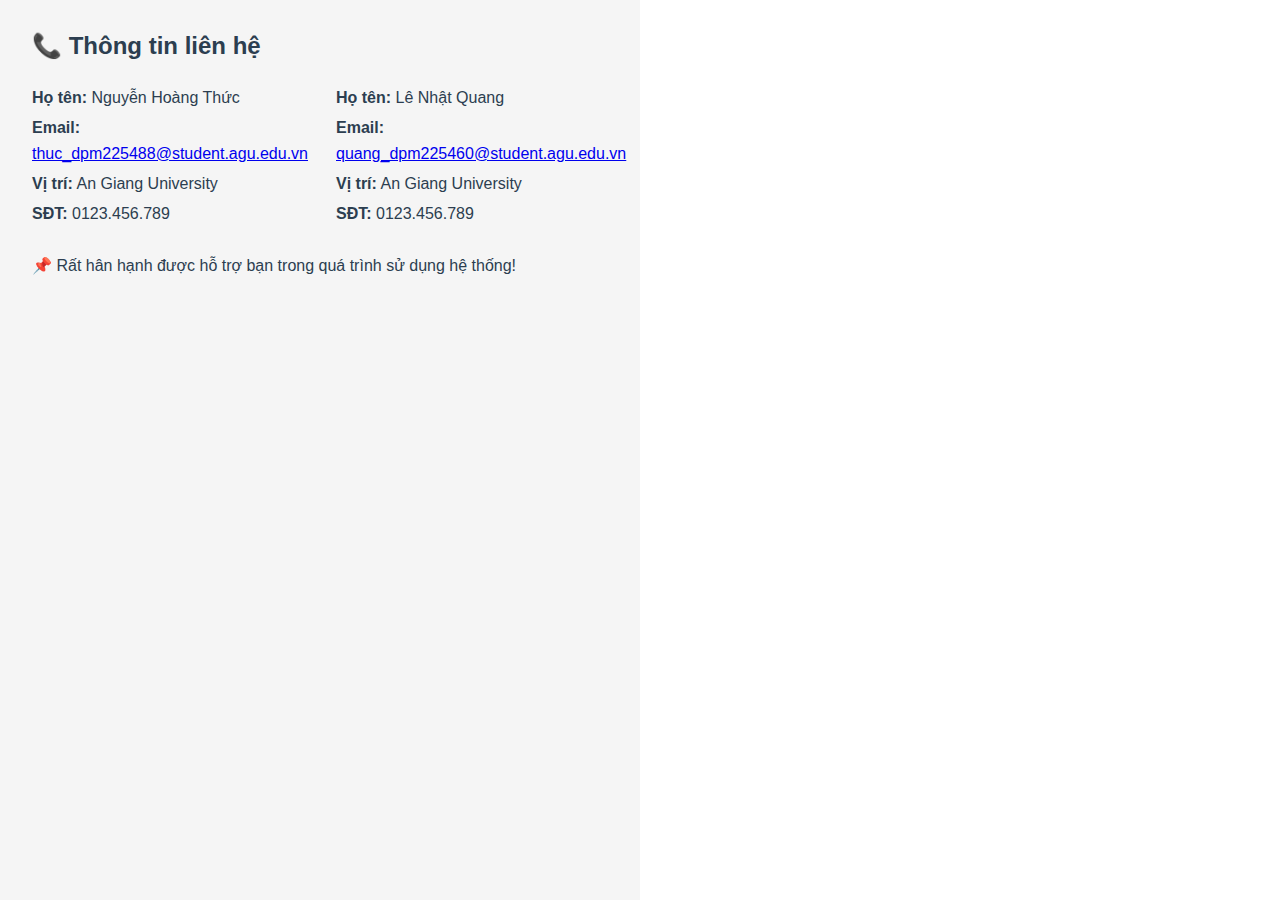
<file: contact.html>
<!DOCTYPE html>
<html lang="vi">
<head>
  <meta charset="UTF-8">
  <title>Thông tin liên hệ</title>
  <style>
    body {
      font-family: 'Segoe UI', Tahoma, Geneva, Verdana, sans-serif;
      margin: 0;
      padding: 0;
    }
    .contact-container {
      display: flex;
      flex-wrap: wrap;
      height: 100vh;
    }
    .contact-info, .contact-map {
      flex: 1;
      min-width: 300px;
      padding: 2rem;
      box-sizing: border-box;
    }
    .contact-info {
      background-color: #f5f5f5;
      color: #2c3e50;
      display: flex;
      flex-direction: column;
    }
    .contact-info h2 {
      margin-top: 0;
    }
    .contacts {
      display: flex;
      gap: 2rem;
      flex-wrap: wrap;
    }
    .person {
      flex: 1;
      min-width: 250px;
    }
    .person p {
      line-height: 1.6;
      margin: 0.3rem 0;
    }
    .contact-map iframe {
      width: 100%;
      height: 100%;
      border: none;
    }
  </style>
</head>
<body>
  <div class="contact-container">
    <!-- Bên trái: Thông tin liên hệ -->
    <div class="contact-info">
      <h2>📞 Thông tin liên hệ</h2>
      <div class="contacts">
        <div class="person">
          <p><strong>Họ tên:</strong> Nguyễn Hoàng Thức</p>
          <p><strong>Email:</strong> <a href="mailto:thuc_dpm225488@student.agu.edu.vn">thuc_dpm225488@student.agu.edu.vn</a></p>
          <p><strong>Vị trí:</strong> An Giang University</p>
          <p><strong>SĐT:</strong> 0123.456.789</p>
        </div>
        <div class="person">
          <p><strong>Họ tên:</strong> Lê Nhật Quang</p>
          <p><strong>Email:</strong> <a href="mailto:quang_dpm225460@student.agu.edu.vn">quang_dpm225460@student.agu.edu.vn</a></p>
          <p><strong>Vị trí:</strong> An Giang University</p>
          <p><strong>SĐT:</strong> 0123.456.789</p>
        </div>
      </div>
      <p style="margin-top: 1.5rem;">📌 Rất hân hạnh được hỗ trợ bạn trong quá trình sử dụng hệ thống!</p>
    </div>

    <!-- Bên phải: Bản đồ -->
    <div class="contact-map">
      <iframe 
        src="https://www.google.com/maps/embed?pb=!1m18!1m12!1m3!1d3929.2682118019345!2d105.43030631474999!3d10.371150692592518!2m3!1f0!2f0!3f0!3m2!1i1024!2i768!4f13.1!3m3!1m2!1s0x31a0896eacb08821%3A0x4b8d3d0935f0de4c!2sAn%20Giang%20University!5e0!3m2!1sen!2s!4v1627541532317!5m2!1sen!2s" 
        allowfullscreen="" 
        loading="lazy"
        referrerpolicy="no-referrer-when-downgrade"
      ></iframe>
    </div>
  </div>
</body>
</html>
</file>
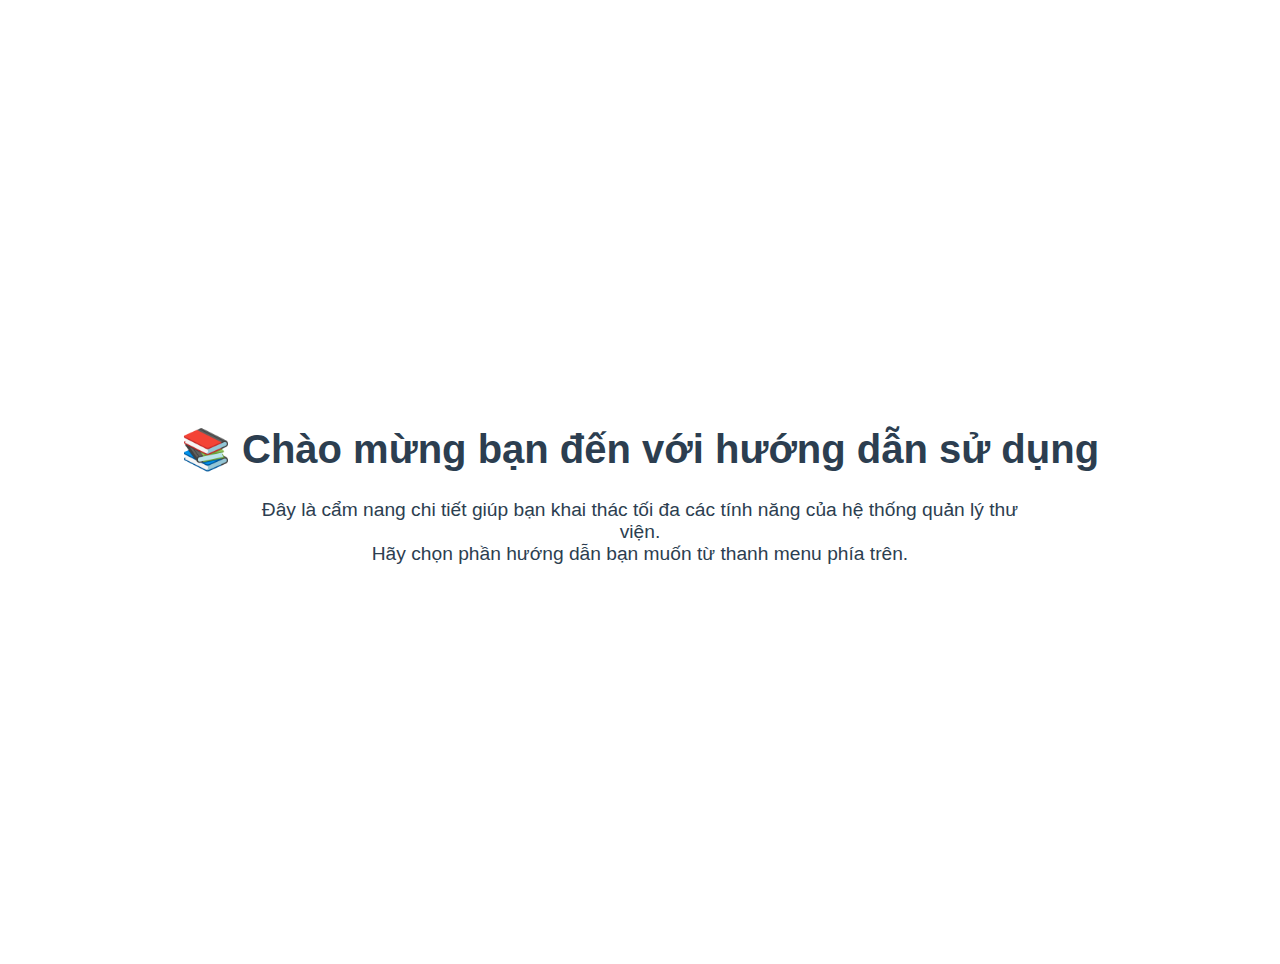
<file: home.html>
<!DOCTYPE html>
<html lang="vi">
<head>
  <meta charset="UTF-8">
  <title>Trang chủ</title>
  <style>
    body {
      margin: 0;
      height: 100vh;
      display: flex;
      justify-content: center;
      align-items: center;
      text-align: center;
      font-family: 'Segoe UI', Tahoma, Geneva, Verdana, sans-serif;
      color: #2c3e50;
      padding: 2rem;
    }
  </style>
</head>
<body>
  <div>
    <h1 style="font-size: 2.5rem;">📚 Chào mừng bạn đến với hướng dẫn sử dụng</h1>
    <p style="font-size: 1.2rem; max-width: 800px; margin: auto;">
      Đây là cẩm nang chi tiết giúp bạn khai thác tối đa các tính năng của hệ thống quản lý thư viện.
      <br>Hãy chọn phần hướng dẫn bạn muốn từ thanh menu phía trên.
    </p>
  </div>
</body>
</html>
</file>
